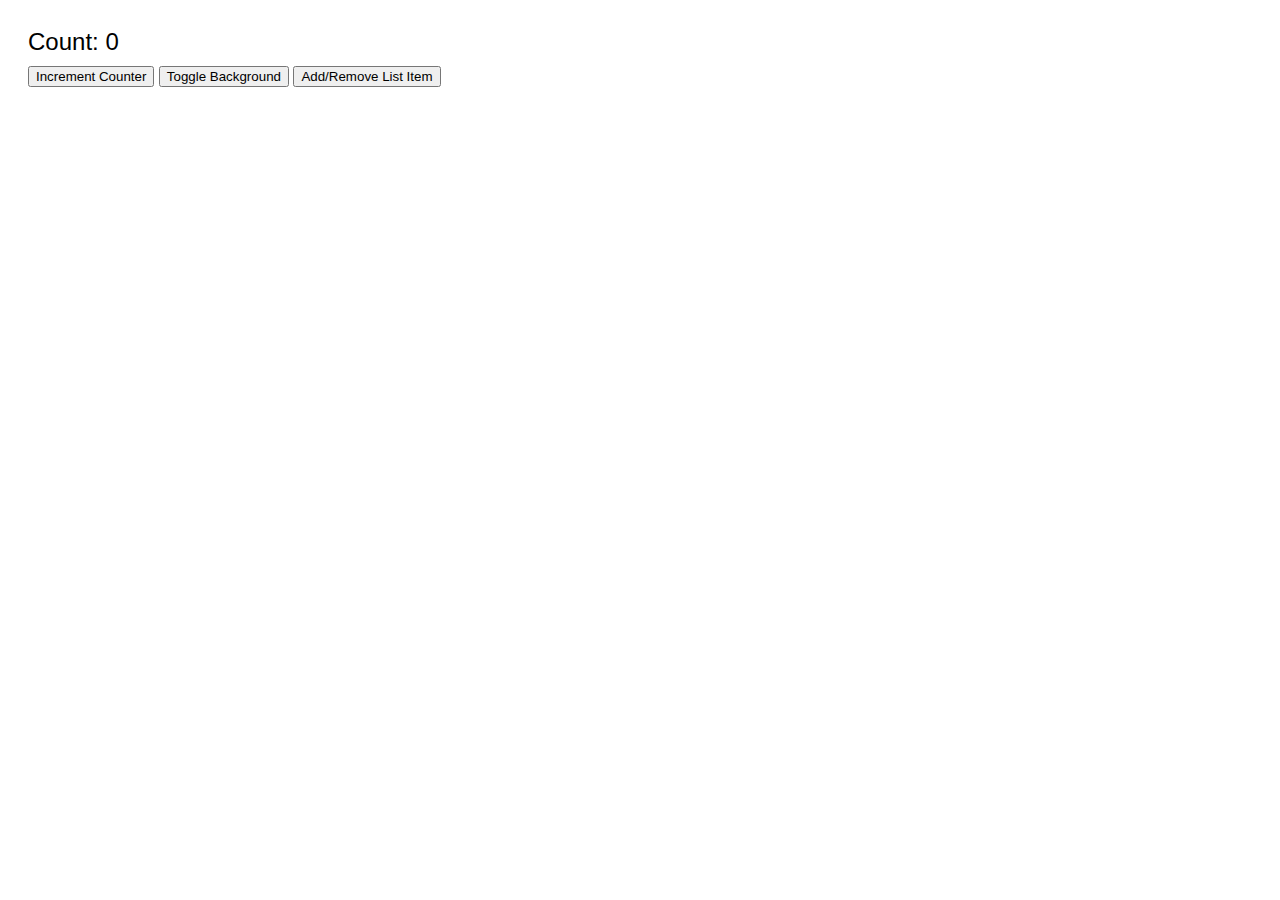
<file: index5.html>
<!DOCTYPE html>
<html lang="en">
<head>
  <meta charset="UTF-8">
  <meta name="viewport" content="width=device-width, initial-scale=1.0">
  <title>Interactive Demo 2</title>
  <style>
    body {
      font-family: sans-serif;
      padding: 20px;
      transition: background-color 0.5s;
    }

    .dark-mode {
      background-color: #333;
      color: white;
    }

    #counter {
      font-size: 24px;
      margin-bottom: 10px;
    }

    #itemList li {
      margin: 5px 0;
    }
  </style>
</head>
<body>

  <div id="counter">Count: 0</div>
  <button onclick="incrementCounter()">Increment Counter</button>
  <button onclick="toggleBackground()">Toggle Background</button>
  <button onclick="addOrRemoveItem()">Add/Remove List Item</button>

  <ul id="itemList"></ul>

  <script>
    let count = 0;
    let itemAdded = false;

    function incrementCounter() {
      count++;
      document.getElementById('counter').textContent = `Count: ${count}`;
    }

    function toggleBackground() {
      document.body.classList.toggle('dark-mode');
    }

    function addOrRemoveItem() {
      const list = document.getElementById('itemList');
      const existingItem = document.getElementById('listItem');

      if (existingItem) {
        list.removeChild(existingItem);
      } else {
        const li = document.createElement('li');
        li.id = 'listItem';
        li.textContent = 'This is a dynamic list item.';
        list.appendChild(li);
      }
    }
  </script>

</body>
</html>
</file>
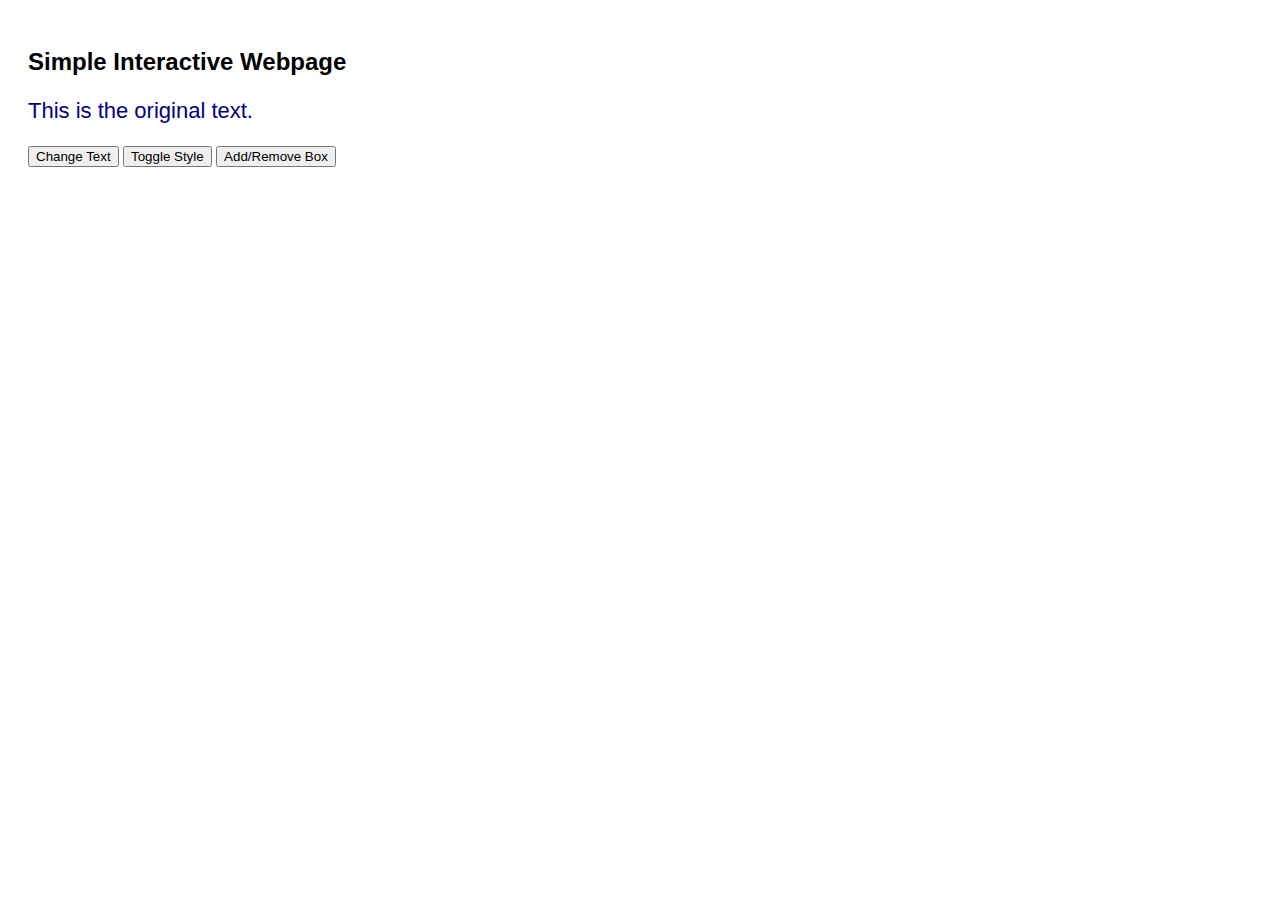
<file: index6.html>
<!DOCTYPE html>
<html lang="en">
<head>
  <meta charset="UTF-8">
  <title>Interactive Webpage</title>
  <style>
    body {
      font-family: Arial, sans-serif;
      padding: 20px;
    }
    #text {
      font-size: 22px;
      color: navy;
    }
    .styled {
      color: crimson;
      font-weight: bold;
      background-color: #f0f0f0;
      padding: 10px;
      border-radius: 5px;
    }
  </style>
</head>
<body>

  <h2>Simple Interactive Webpage</h2>
  <p id="text">This is the original text.</p>

  <button onclick="changeText()">Change Text</button>
  <button onclick="toggleStyle()">Toggle Style</button>
  <button onclick="addOrRemoveBox()">Add/Remove Box</button>

  <div id="boxContainer"></div>

  <script>
    function changeText() {
      const text = document.getElementById("text");
      text.textContent = "The text has been changed dynamically!";
    }

    function toggleStyle() {
      const text = document.getElementById("text");
      text.classList.toggle("styled");
    }

    function addOrRemoveBox() {
      const container = document.getElementById("boxContainer");
      const box = document.getElementById("dynamicBox");

      if (box) {
        container.removeChild(box);
      } else {
        const newBox = document.createElement("div");
        newBox.id = "dynamicBox";
        newBox.textContent = "I'm a dynamically added box!";
        newBox.style.border = "1px solid #888";
        newBox.style.padding = "10px";
        newBox.style.marginTop = "10px";
        container.appendChild(newBox);
      }
    }
  </script>

</body>
</html>
</file>
